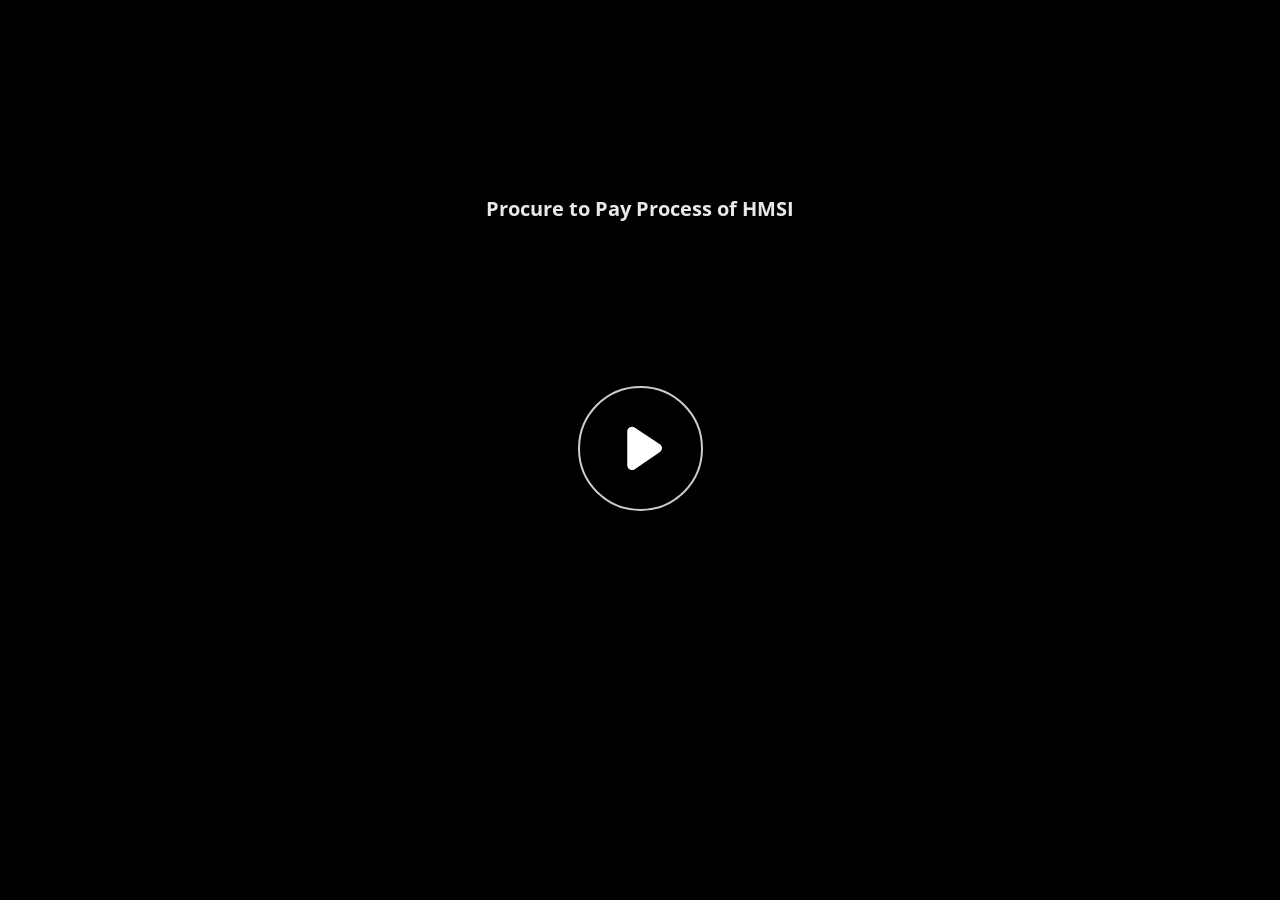
<file: index.html>
﻿<!doctype html>
<html lang="en-US">
<head>
  <meta charset="utf-8">
  <!-- Created using Storyline 360 x64 - http://www.articulate.com  -->
  <!-- version: 3.97.34031.0 -->
  <title>Procure to Pay Process of HMSI</title>
  <meta http-equiv="x-ua-compatible" content="IE=edge"/>
  <meta name="viewport" content="width=device-width,initial-scale=1,user-scalable=no,shrink-to-fit=no,minimal-ui"/>
  <meta name="apple-mobile-web-app-capable" content="yes"/>
  <style>
    html, body { height: 100%; padding: 0; margin: 0 }
    #app { height: 100%; width: 100%; }
  </style>

  <script>
    window.DS = {};
    window.globals = {
      DATA_PATH_BASE: '',
      HAS_FRAME: true,
      HAS_SLIDE: true,

      lmsPresent: false,
      tinCanPresent: false,
      cmi5Present: false,
      aoSupport: false,
      scale: 'noscale',
      captureRc: false,
      browserSize: 'optimal',
      bgColor: '#000000',
      features: 'DropInAcc,DropInBase,DropInCore,DropInInteractions,DropInVideo,LayerPresentAsDialog,MathExpressions,MultipleQuizTracking,UpdatedThemeEditor',
      themeName: 'unified',
      preloaderColor: '#FFFFFF',
      suppressAnalytics: false,
      productChannel: 'stable',
      publishSource: 'storyline',
      aid: 'aid|48a3a1ef-bccd-4edc-9a9a-de150820cbbb',
      cid: 'cf8d9c65-cfe9-43a7-9ecb-c94f599f9488',
      playerVersion: '3.97.34031.0',
      publishTimestamp: '2025-05-29T14:27:55.6166584Z',
      maxIosVideoElements: 10,
      connectionSettings: { message: 'You%20are%20offline.%20Trying%20to%20reconnect...', useDarkTheme: false, mode: 'disabled' },
      hasFeature: function(feature) {
        return this.features.split(',').includes(feature);
      },
      
      parseParams: function(qs) {
        if (window.globals.parsedParams != null) {
          return window.globals.parsedParams;
        }
        qs = (qs || window.location.search.substr(1)).split('+').join(' ');
        var params = {},
            tokens,
            re = /[?&]?([^=]+)=([^&]*)/g;

        while (tokens = re.exec(qs)) {
          params[decodeURIComponent(tokens[1]).trim()] =
            decodeURIComponent(tokens[2]).trim();
        }
        window.globals.parsedParams = params;
        return params;
      }

    };
  </script>
  <script>
    var isIe11 = ('ActiveXObject' in window || window.MSBlobBuilder != null)
      && window.msCrypto != null && !window.ActiveXObject;
    if (isIe11) {
      window.globals.unsupportedBrowser = true;
      document.write(atob('[base64]'));
    }
  </script>

  <script>
    if (window.globals.hasFeature('MultiLanguageSinglePackageSupport')) {
      
      
    }
  </script>

  
  <script>window.THREE = { };</script>
  
</head>
<body style="background: #000000" class="cs-HTML theme-unified">
  <!-- 360 -->
  <script>!function(){var e,i=/iPhone/i,o=/iPod/i,n=/iPad/i,t=/\biOS-universal(?:.+)Mac\b/i,r=/\bAndroid(?:.+)Mobile\b/i,a=/Android/i,d=/(?:SD4930UR|\bSilk(?:.+)Mobile\b)/i,p=/Silk/i,l=/Windows Phone/i,u=/\bWindows(?:.+)ARM\b/i,b=/BlackBerry/i,s=/BB10/i,c=/Opera Mini/i,f=/\b(CriOS|Chrome)(?:.+)Mobile/i,h=/Mobile(?:.+)Firefox\b/i,v=function(e){return void 0!==e&&"MacIntel"===e.platform&&"number"==typeof e.maxTouchPoints&&e.maxTouchPoints>1&&"undefined"==typeof MSStream};e=function(e){var m={userAgent:"",platform:"",maxTouchPoints:0};e||"undefined"==typeof navigator?"string"==typeof e?m.userAgent=e:e&&e.userAgent&&(m={userAgent:e.userAgent,platform:e.platform,maxTouchPoints:e.maxTouchPoints||0}):m={userAgent:navigator.userAgent,platform:navigator.platform,maxTouchPoints:navigator.maxTouchPoints||0};var g=m.userAgent,y=g.split("[FBAN");void 0!==y[1]&&(g=y[0]),void 0!==(y=g.split("Twitter"))[1]&&(g=y[0]);var A=function(e){return function(i){return i.test(e)}}(g),w={apple:{phone:A(i)&&!A(l),ipod:A(o),tablet:!A(i)&&(A(n)||v(m))&&!A(l),universal:A(t),device:(A(i)||A(o)||A(n)||A(t)||v(m))&&!A(l)},amazon:{phone:A(d),tablet:!A(d)&&A(p),device:A(d)||A(p)},android:{phone:!A(l)&&A(d)||!A(l)&&A(r),tablet:!A(l)&&!A(d)&&!A(r)&&(A(p)||A(a)),device:!A(l)&&(A(d)||A(p)||A(r)||A(a))||A(/\bokhttp\b/i)},windows:{phone:A(l),tablet:A(u),device:A(l)||A(u)},other:{blackberry:A(b),blackberry10:A(s),opera:A(c),firefox:A(h),chrome:A(f),device:A(b)||A(s)||A(c)||A(h)||A(f)},any:!1,phone:!1,tablet:!1};return w.any=w.apple.device||w.android.device||w.windows.device||w.other.device,w.phone=w.apple.phone||w.android.phone||w.windows.phone,w.tablet=w.apple.tablet||w.android.tablet||w.windows.tablet,w}(),"object"==typeof exports&&"undefined"!=typeof module?module.exports=e:"function"==typeof define&&define.amd?define((function(){return e})):this.isMobile=e}();
    window.isMobile.apple.tablet = window.isMobile.apple.tablet ||
      (navigator.platform === 'MacIntel' && navigator.maxTouchPoints > 1);
    window.isMobile.apple.device = window.isMobile.apple.device || window.isMobile.apple.tablet;
    window.isMobile.tablet = window.isMobile.tablet || window.isMobile.apple.tablet;
    window.isMobile.any = window.isMobile.any || window.isMobile.apple.tablet;
  </script>

  <div id="focus-sink" tabindex="-1"></div>

  <div id="preso"></div>
  <script>
    (function() {

      var classTypes = [ 'desktop', 'mobile', 'phone', 'tablet' ];

      var addDeviceClasses = function(prefix, testObj) {
        var curr, i;
        for (i = 0; i < classTypes.length; i++) {
          curr = classTypes[i];
          if (testObj[curr]) {
            document.body.classList.add(prefix + curr);
          }
        }
      };

      var params = window.globals.parseParams(),
          isDevicePreview = params.devicepreview === '1',
          isPhoneOverride = params.deviceType === 'phone' || (isDevicePreview && params.phone == '1'),
          isTabletOverride = (params.deviceType === 'tablet' || isDevicePreview) && !isPhoneOverride,
          isMobileOverride = isPhoneOverride || isTabletOverride;

      var deviceView = {
        desktop: !window.isMobile.any && !isMobileOverride,
        mobile: window.isMobile.any || isMobileOverride,
        phone: isPhoneOverride || (window.isMobile.phone && !isTabletOverride),
        tablet: isTabletOverride || window.isMobile.tablet
      };

      window.globals.deviceView = deviceView;
      window.isMobile.desktop = !window.isMobile.any;
      window.isMobile.mobile = window.isMobile.any;

      addDeviceClasses('view-', deviceView);

    })();
  </script>
  
  <script src='story_content/triggers.js' type=text/javascript></script>
<script src='story_content/user.js' type=text/javascript></script>
  <div class="slide-loader"></div>

  <script>
    var doc = document, loader = doc.body.querySelector('.slide-loader'); [ 1, 2, 3 ].forEach(function(n) { var d = doc.createElement('div'); d.style.backgroundColor = window.globals.preloaderColor; d.classList.add('mobile-loader-dot'); d.classList.add('dot' + n); loader.appendChild(d); });
  </script>

  <div class="mobile-load-title-overlay" style="display: none">
    <div class="mobile-load-title">Procure to Pay Process of HMSI</div>
  </div>

  <div class="mobile-chrome-warning"></div>

  
<style>
  .warn-connection-dialog {
    display: none;
    background: transparent;
    pointer-events: all;
    position: fixed;
    left: 0;
    top: 0;
    width: 100%;
    height: 100%;
    z-index: 999;
  }

  .warn-connection-content {
    pointer-events: all;
    border-radius: 4px;
    background: white;
    border: 1px solid #E7E7E7;
    color: #333333;
    box-shadow: 0 2px 4px rgba(0, 0, 0, 0.25);
    transition: all 150ms ease-out;
    position: absolute;
    white-space: nowrap;
  }

  .view-phone.is-landscape .warn-connection-content {
    left: 23px;
    bottom: 23px;
  }

  .view-tablet.is-landscape .warn-connection-content {
    left: 50%;
    top: 20px;
    transform: translateX(-50%);
  }

  .view-mobile.is-portrait .warn-connection-content {
    transform: translate(-50%, calc(-100% - 15px));
  }

  .warn-connection-content p {
    display: inline-block;
    margin: 0 8px 0 0;
    line-height: 33px;
    font-size: 11px;
  }

  .warn-connection-content svg {
    position: relative;
    vertical-align: middle;
    margin: 0 2px 2px 8px;
  }

  .view-desktop .warn-connection-content {
    left: 1.5em;
    bottom: 1.5em;
  }

  .view-desktop .warn-connection-content p {
    font-size: 1.1em;
  }

  .is-offline .warn-connection-dialog {
    display: block;
  }

  .is-offline .cs-panel * {
    pointer-events: none !important;
  }

  .is-offline .cs-panel {
    pointer-events: all !important;
  }

  .is-offline #nav-controls * {
    pointer-events: none !important;
  }

  .is-offline #nav-controls {
    pointer-events: all !important;
  }
</style>

<div class="warn-connection-dialog" role="alertdialog" aria-modal="true" tabindex="0" aria-labelledby="warn-connection-message">
  <div class="warn-connection-content">
    <svg width="17" height="15" viewBox="0 0 17 15" xmlns="http://www.w3.org/2000/svg">
      <path fill="#8F0000" stroke="white" d="M16.07,12.98 L15.88,12.23 L9.51,1.21 C8.97,0.26,7.6,0.26,7.06,1.21 L0.69,12.23 C0.15,13.16,0.81,14.36,1.91,14.36 H14.65 C15.47,14.36,16.05,13.7,16.07,12.98 Z"/>
      <path fill="white" stroke="white" d="M8.58,5.5 C8.35,5.28,8.5,5.35,8.21,5.32 C8.09,5.35,7.97,5.49,7.96,5.67 C7.97,5.79,7.98,5.92,7.98,6.04 L7.98,6.04 C7.99,6.17,8,6.31,8.01,6.43 L8.01,6.44 C8.03,6.92,8.06,7.41,8.09,7.9 L8.09,7.9 C8.12,8.39,8.14,8.88,8.17,9.37 C8.17,9.39,8.18,9.42,8.2,9.44 C8.23,9.46,8.25,9.47,8.28,9.47 C8.31,9.47,8.34,9.46,8.35,9.44 C8.37,9.43,8.38,9.4,8.39,9.35 L8.39,9.34 C8.39,9.24,8.4,9.15,8.4,9.05 L8.4,9.05 C8.41,8.96,8.41,8.86,8.42,8.75 C8.43,8.44,8.45,8.12,8.47,7.81 L8.47,7.81 C8.49,7.49,8.51,7.18,8.53,6.87 C8.55,6.46,8.56,6.05,8.59,5.64 L8.6,5.62 C8.6,5.57,8.59,5.53,8.58,5.5 L8.21,5.32 Z"/>
      <circle fill="white" stroke="white" cx="8.3" cy="11.35" r="0.3"/>
    </svg>
    <p id="warn-connection-message">You are offline. Trying to reconnect...</p>
  </div>
</div>

<script>
  (function() {
    window.DS.connection = {
      warningShown: false,
      assets: {},
      loadingAssetGroup: false,
      retryDelay: 500
    };

    var connectionSettings = window.globals.connectionSettings || {};

    var useConnectionMessages = window.AbortController != null &&
      window.location.protocol != 'file:' &&
      connectionSettings.mode === 'normal';

    window.DS.connection.useConnectionMessages = useConnectionMessages;

    var assetCount = 0;
    var checkLoadedId;


    if (useConnectionMessages && connectionSettings != null) {
      var contentEl = document.querySelector('.warn-connection-content');
      var messageEl = contentEl.querySelector('p');

      if (connectionSettings.useDarkTheme) {
        contentEl.style.borderColor = '#BABBBA';
        contentEl.style.backgroundColor = '#282828';
        contentEl.style.color = '#FFFFFF';
      }

      if (connectionSettings.message != null) {
        messageEl.textContent = window.decodeURIComponent(connectionSettings.message);
      }
    }

    function checkAssetsReady() {
      for (var i in DS.connection.assets) {
        if (!DS.connection.assets[i].success) {
          return false;
        }
      }
      return true;
    }

    function stopAssetGroup() {
      if (!useConnectionMessages) { return; }

      assetCount = 0;

      DS.connection.oldAssetGroup = DS.connection.assets;
      DS.connection.assets = {};
      DS.connection.loadingAssetGroup = false;
      clearInterval(checkLoadedId);
    }

    function startAssetGroup() {
      if (!useConnectionMessages) { return; }
      var ticks = 0;
      clearInterval(checkLoadedId);
      checkLoadedId = setInterval(function() {
        var loaded = 0;
        if (assetCount === 0 && loaded === 0) {
          clearInterval(checkLoadedId);
          return;
        }

        for (var i in DS.connection.assets) {
          if (DS.connection.assets[i].success) {
            loaded++;
          }
        }

        if (assetCount === loaded && checkAssetsReady()) {
          for (var i in DS.connection.assets) {
            if (DS.connection.assets[i].action) {
              DS.connection.assets[i].action();
            }
          }
          hideWarning();
          stopAssetGroup();
        }
      }, 100)
    }

    function requiredAsset(url, action, retry, type) {
      if (!useConnectionMessages) { return; }
      if (DS.connection.assets[url]) { return; }

      DS.connection.assets[url] = {
        success: false, action: action, retry: retry, type: type
      };
      assetCount = Object.keys(DS.connection.assets).length;
      if (!DS.connection.loadingAssetGroup) {
        startAssetGroup();
      }
      DS.connection.loadingAssetGroup = true;
    }

    function assetLoaded(url) {
      if (!useConnectionMessages) { return; }
      if (DS.connection.assets[url]) {
        DS.connection.assets[url].success = true;
      }
    }

    function assetFailed(url) {
      if (!useConnectionMessages) { return; }
      if (!DS.connection.assets[url]) {
        if (/\.js$/.test(url) && url.indexOf('transcripts') === -1) {
          setTimeout(function() {
            if (DS.connection.lastSlideLoaded != null) {
              DS.connection.lastSlideLoaded();
            }
          }, DS.connection.retryDelay);
        }
        return;
      }
      if (!DS.connection.warningShown) { showWarning(); }
      if (DS.connection.assets[url].retry) {
        setTimeout(function() {
          if (!DS.connection.assets[url].success) {
            DS.connection.assets[url].retry()
          }
        }, DS.connection.retryDelay);
      }
    }

    function hideWarning() {
      document.body.classList.remove('is-offline');
      DS.connection.warningShown = false;
      enableKeys();
    }
    DS.connection.hideWarning = hideWarning

    function showWarning(btn) {
      document.body.classList.add('is-offline')
      DS.connection.warningShown = true;
      updateWarningPosition();
      disableKeys();
    }

    function updateWarningPosition() {
      if (!DS.connection.warningShown) {
        return;
      }

      var isPortrait = document.body.classList.contains('is-portrait');
      var isMobile = document.body.classList.contains('view-mobile');
      var warningEl = document.querySelector('.warn-connection-content');

      if (isPortrait && isMobile) {
        var slide = document.querySelector('.primary-slide');
        var slideRect = slide != null
          ? slide.getBoundingClientRect()
          : { top: window.innerHeight, left: 0, width: window.innerWidth };

        warningEl.style.top = `${slideRect.top}px`
        warningEl.style.left = `${slideRect.left + slideRect.width / 2}px`
      } else {
        warningEl.style.top = null;
        warningEl.style.left = null;
      }

      window.requestAnimationFrame(updateWarningPosition);
    }

    function onDisableKeyDown(e) {
      e.preventDefault();
      e.stopImmediatePropagation();
    }

    function onDisableKeyUp(e) {
      e.preventDefault();
      e.stopImmediatePropagation();
    }

    var accStyle = document.createElement('style');
    var warnDialogEl = document.querySelector('.warn-connection-dialog');

    function disableKeys() {
      if (DS.views && DS.views.nsStack && DS.views.nsStack.length === 1) {
        DS.views.nsStack[0].tabReachable = false
        DS.views.nsStack[0].updateTabIndex(true, true);
      }

      accStyle.innerHTML = '.acc-shadow-dom { display: none; }';
      document.body.appendChild(accStyle);

      warnDialogEl.parentNode.append(warnDialogEl);
      warnDialogEl.focus();
    }

    function enableKeys() {
      accStyle.remove();
      if (DS.views && DS.views.nsStack && DS.views.nsStack.length === 1 && DS.views.nsStack[0].name === '_frame') {
        DS.views.nsStack[0].tabReachable = true;
        DS.views.nsStack[0].updateTabIndex();
      }
    }

    // these will all be noops if the feature flag isn't set in
    // the data and `window.globals.features`
    DS.connection.requiredAsset = requiredAsset;
    DS.connection.assetLoaded = assetLoaded;
    DS.connection.assetFailed = assetFailed;
    DS.connection.stopAssetGroup = stopAssetGroup;
    DS.connection.startAssetGroup = startAssetGroup;
  })();
</script>


  <script>
    
    if (window.autoSpider && window.vInterfaceObject) {
      document.querySelector('.mobile-load-title-overlay').style.display = 'none';
    }
  </script>

  

  <link rel="stylesheet" href="html5/data/css/output.min.css" data-noprefix/>
</body>
<script src="html5/lib/scripts/bootstrapper.min.js"></script>
</html>
</file>
